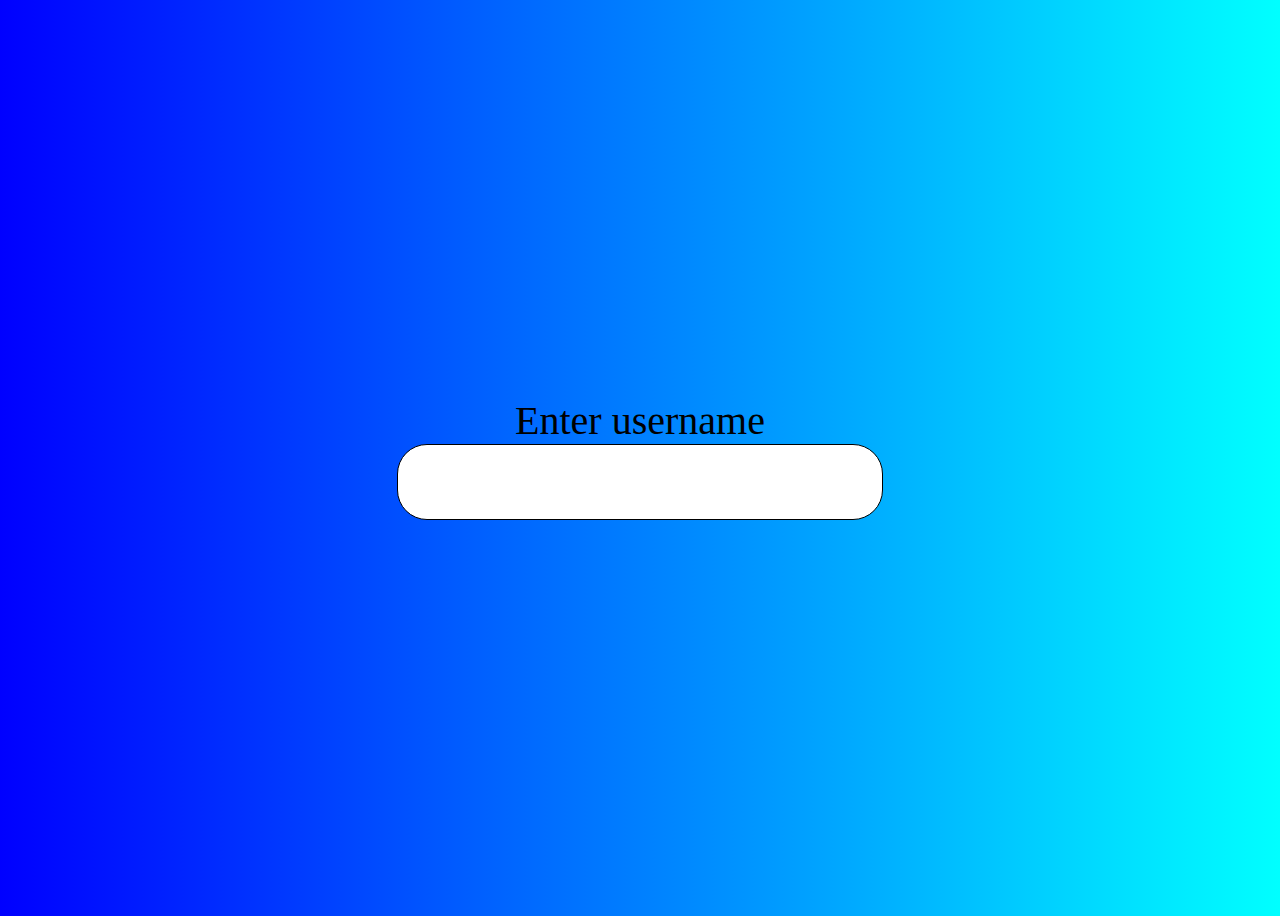
<file: WS_Drawing_Game_Frontend/index.html>
<!DOCTYPE html>
<html lang="en">
<head>
    <meta charset="UTF-8">
    <meta name="viewport" content="width=device-width, initial-scale=1.0">
    <link rel="stylesheet" href="index.css">
    <title>Login</title>
</head>
<body class="login_body">
    <div class="login_container">
        <label for="input">Enter username</label>
        <input type="text" id="input">
        <div class="error" id="error"></div>
    </div>
</body>
<script src="script.js"></script>
</html>
</file>
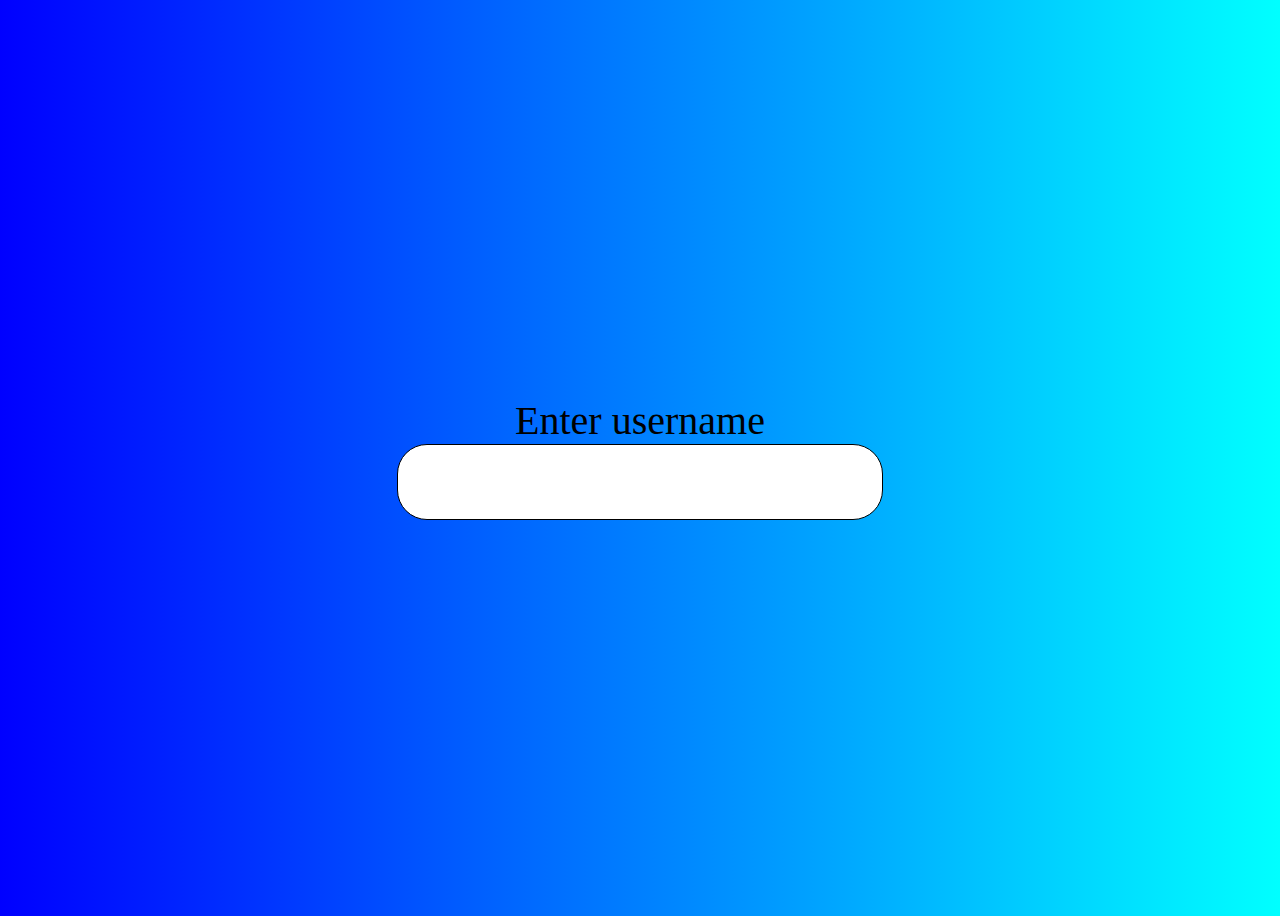
<file: WS_Drawing_Game_Frontend/game.html>
<!DOCTYPE html>
<html lang="en">
<head>
    <meta charset="UTF-8">
    <meta name="viewport" content="width=device-width, initial-scale=1.0">
    <link rel="stylesheet" href="style.css">
    <title>Drawing Game</title>
</head>
<body>
    <h1 id="status"></h1>
    <h2 id="word"></h2>
    <h3 id="points"></h3>
    <div class="container">
        <div class="canvas">
            <canvas id="canvas"></canvas>
            <div class="options">
                <button onclick="setColor('black')" style="background-color: black;"></button>
                <button onclick="setColor('green')" style="background-color: green;"></button>
                <button onclick="setColor('blue')" style="background-color: blue;"></button>
                <button onclick="setColor('orange')" style="background-color: orange;"></button>
                <button onclick="setColor('brown')" style="background-color: brown;"></button>
                <button onclick="setColor('red')" style="background-color: red;"></button>
                <button onclick="setColor('white')" style="background-color: white;"></button>
                <button class="clear" onclick="clearCanvas()" style="background-color: white;">🗑️</button>
            </div>
        </div>
        
        <div class="chat-container">
            <div class="chat" id="chat"></div>
            <div class="input-container">
                <div class="error" id="error"></div>
                <input type="text" id="messageInput" placeholder="Type a message...">
                <button class="send_btn" onclick="sendMessage()">Send</button>
            </div>
        </div>
    
</body>
<script src="game.js"></script>
</html>
</file>
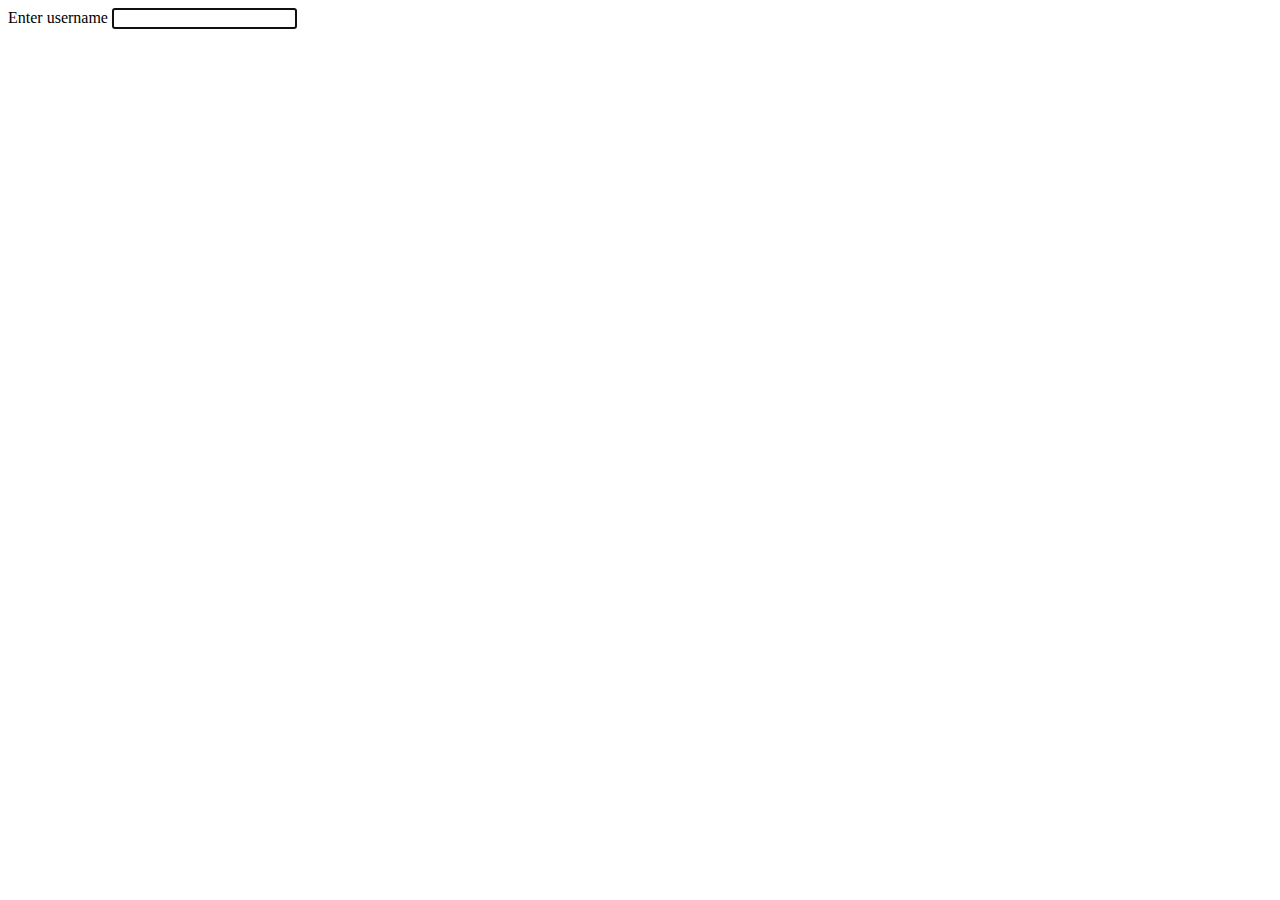
<file: WS_Drawing_Game_Frontend/login.html>
<!DOCTYPE html>
<html lang="en">
<head>
    <meta charset="UTF-8">
    <meta name="viewport" content="width=device-width, initial-scale=1.0">
    <link rel="stylesheet" href="style.css">
    <title>Login</title>
</head>
<body class="login_body">
    <div class="login_container">
        <label for="input">Enter username</label>
        <input type="text" id="input" autofocus>
        <div class="error" id="error"></div>
    </div>
</body>
<script src="login.js"></script>
</html>
</file>
<file: WS_Drawing_Game_Frontend/index.css>
body{
    height: 100vh;
    overflow: hidden;
    background-image: linear-gradient(to right, blue, cyan);
}

/* index.html */

.login_body {
    display: flex;
    justify-content: center;
    align-items: center;
}

.login_container {
    width: 50%;
    height: 50%;
    display: flex;
    flex-direction: column;
    align-items: center;
    justify-content: center;

    label {
        font-size: 2.5em;
    }
    input {
        height: 3em;
        width: 20em;
        font-size: 1.5em;
        border-radius: 30px;
        border: 1px solid black;
        text-align: center;
    }
}




/* game.html */

#status, #word {
    text-align: center;
    margin-bottom: 0.5em;
}

.textContainer {
    display: flex;
    justify-content: center;
    gap: 2em;
}

.container {
    display: flex;
    height: 100%;
    margin: 0 2em 2em 2em;
    gap: 6em; 
}
#canvas {
    border: 1px solid black;
    background-color: white;
    border-radius: 20px;
}

.options {
    display: flex;
    align-items: center;
    justify-content: center;
    gap: 0.5em;
}

.options button {
    width: 3em;
    height: 3em;
    display: flex;
    justify-content: center;
    align-items: center;
}


.chat-container {
    width: 50%;
    max-height: 70vh;
    display: flex;
    flex-direction: column;
}

.chat {
    border-radius: 20px;
    border: 1px solid black;
    max-width: 70%;
    padding: 10px;
    flex-grow: 1;
    overflow-y: auto;
    display: flex;
    flex-direction: column;
    box-shadow: 0 0 3px 3px black;
}

.message {
    height: fit-content;
    width: fit-content;
    max-width: 80%;
    border-radius: 5px;
    padding: 10px;
    border: 1px solid black;
    margin-bottom: 10px;
    word-wrap: break-word;
    overflow-wrap: break-word;
    white-space: normal;
    background-color: lightgray;

    span {
        color: darkblue;
        font-style: italic;    
    }
}

.myMessage {
    align-self: flex-end;
    background-color: lightblue;
    border: 1px solid #b1dfbb;
    max-width: 80%;
}

#messageInput {
    margin-top: 10px;
    height: 2em;
    width: 75%;
    border-radius: 30px;
    text-align: center;
    border: 1px solid black;
}

.error {
    color: red;
}
</file>
<file: WS_Drawing_Game_Frontend/style.css>
body{
    height: 100%;
    overflow: hidden;
}

/* index.html */





/* game.html */

#status, #word, #points {
    text-align: center;
}

.container {
    display: flex;
    height: 100%;
    margin: 2em;
    gap: 6em; 
}
#canvas {
    border: 1px solid black;
}

.options {
    display: flex;
    align-items: center;
    gap: 0.5em;
}

.options button {
    width: 3em;
    height: 3em;
    display: flex;
    justify-content: center;
    align-items: center;
}


.chat-container {
    width: 50%;
    max-height: 70vh;
    display: flex;
    flex-direction: column;
}

.chat {
    border: 1px solid black;
    max-width: 70%;
    padding: 10px;
    flex-grow: 1;
    overflow-y: auto;
    display: flex;
    flex-direction: column;
}

.message {
    height: fit-content;
    max-width: fit-content;
    border-radius: 5px;
    padding: 10px;
    border: 1px solid black;
    margin-bottom: 10px;
    word-wrap: break-word;
    overflow-wrap: break-word;
    white-space: normal;
}

.myMessage {
    align-self: flex-end;
    background-color: #d1e7dd;
    border: 1px solid #b1dfbb;
}

#messageInput {
    margin-top: 10px;
    height: 2em;
    border-radius: 30px;
    text-align: center;
    border: 1px solid black;
}

.send_btn {
    border-radius: 20px;
    border: 1px solid black;
    height: 2em;
    width: 4em;
    background-color: lightcoral;
    cursor: pointer;

    &:hover {
        background-color: rgb(236, 87, 87);
    }
}

.error {
    color: red;
}
</file>
